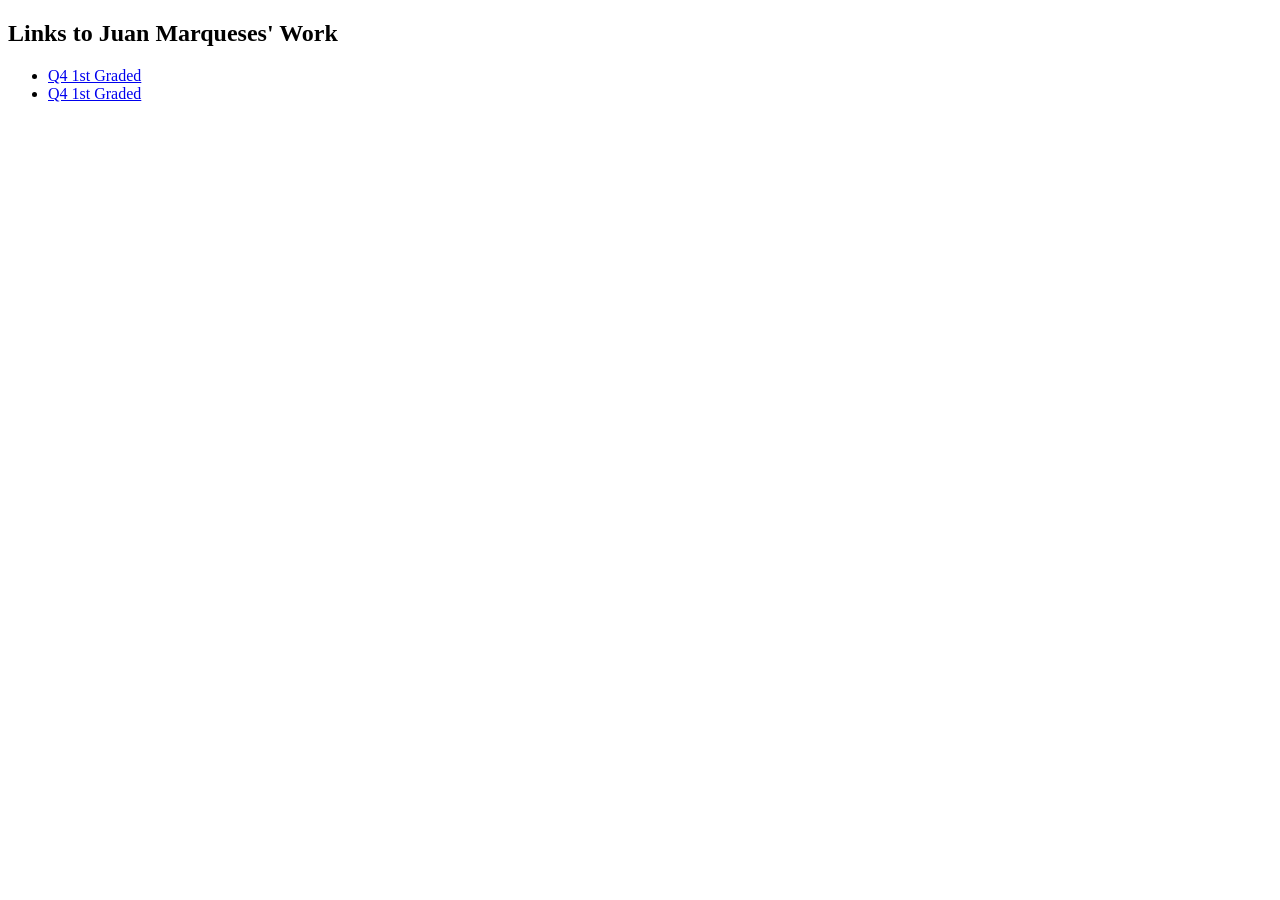
<file: index.html>
<!DOCTYPE html>
<html>
<head>
  <meta charset="UTF-8">
  <meta name="viewport" content="width=device-width">
  <title>Juan Marqueses Portfolio</title>
  <link rel="stylesheet" href="https://www.w3schools.com/w3css/5/w3.css">
</head>

<body>
  <section class="w3-container">
    <h1>Links to Juan Marqueses' Work</h1>
    <nav>
      <ul>
        <li><a href="q41gBeMarqueses.html">Q4 1st Graded</a></li>
        <li><a href="q43gBeMarqueses.html">Q4 1st Graded</a></li>
      </ul>
    </nav>
  </section>
</body>

</html>
</file>
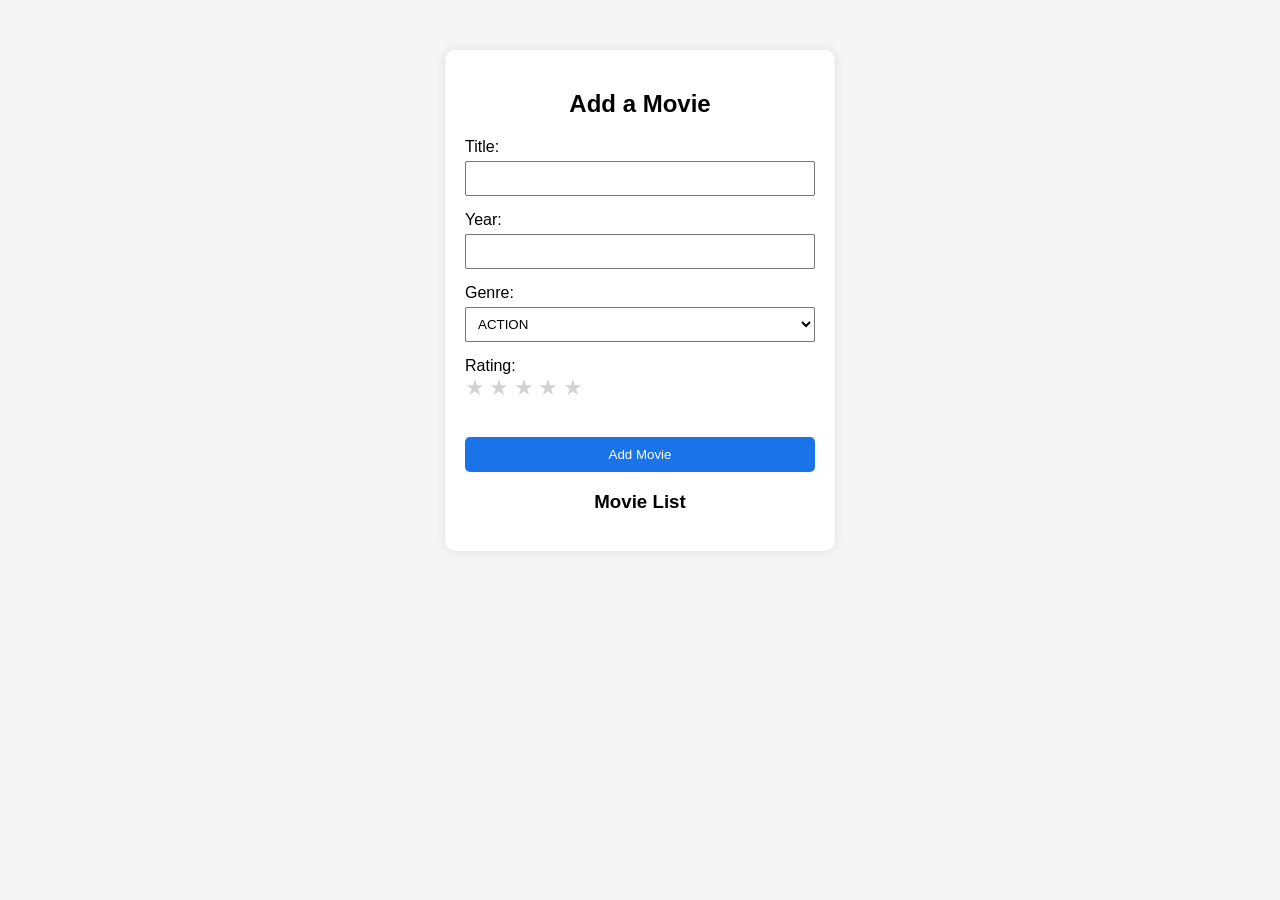
<file: q41gBeMarqueses.html>
<!DOCTYPE html>
<html>
<head>
    <title>Movie sheeesh</title>
    <link rel="stylesheet" href="stylemovie.css"> 
    <script defer src="movie.js"></script>
    <link rel="icon" type="image/png" href="https://th.bing.com/th/id/OIP.6tvJxZczvSRVQqZ490mzDgHaK_?w=136&h=201&c=7&r=0&o=7&pid=1.7&rm=3">
</head>
<body>

<div class="container">

<h2>Add a Movie</h2>

<label>Title:</label>
<input type="text" id="title">

<label>Year:</label>
<input type="number" id="year">

<label>Genre:</label>
<select id="genre">
<option>ACTION</option>
<option>COMEDY</option>
<option>DRAMA</option>
<option>HORROR</option>
<option>ROMANCE</option>
<option>SCI-FI</option>
</select>

<label>Rating:</label>
<div class="stars" id="stars">
<span data-value="1">★</span>
<span data-value="2">★</span>
<span data-value="3">★</span>
<span data-value="4">★</span>
<span data-value="5">★</span>
</div>

<br><br>

<button onclick="addMovie()">Add Movie</button>

<h3 style="text-align:center">Movie List</h3>
<div id="movieList"></div>

</div>
</file>
<file: stylemovie.css>
body{
    font-family: Arial, sans-serif;
    background:#f5f5f5;
}

.container{
    width:350px;
    margin:50px auto;
    background:white;
    padding:20px;
    border-radius:10px;
    box-shadow:0 0 10px rgba(0,0,0,0.1);
}

h2{
    text-align:center;
}

input, select{
    width:100%;
    padding:8px;
    margin-top:5px;
    margin-bottom:15px;
    box-sizing:border-box;
}

button{
    width:100%;
    padding:10px;
    background:#1a73e8;
    color:white;
    border:none;
    border-radius:5px;
    cursor:pointer;
}

button:hover{
    background:#155bc0;
}

.stars span{
    font-size:22px;
    cursor:pointer;
    color:lightgray;
}

.movie-item{
    background:#f1f1f1;
    border:1px solid #ddd;
    padding:12px;
    border-radius:8px;
    margin-top:10px;
    font-size:16px;
}

.movie-item button{
    padding:3px 8px;
    font-size:12px;
    cursor:pointer;
}

.movie-stars{
    color:rgb(255, 217, 0);
    margin-left:5px;
}

.delete-btn:hover{
    background: #d9d9d9;
}

.delete-btn{
    background: #e6e6e6;
    border: 1px solid #555;
    color: #333;
    font-size: 10px;
    padding: 1px 5px;
    border-radius: 2px;
    cursor: pointer;
}
</file>
